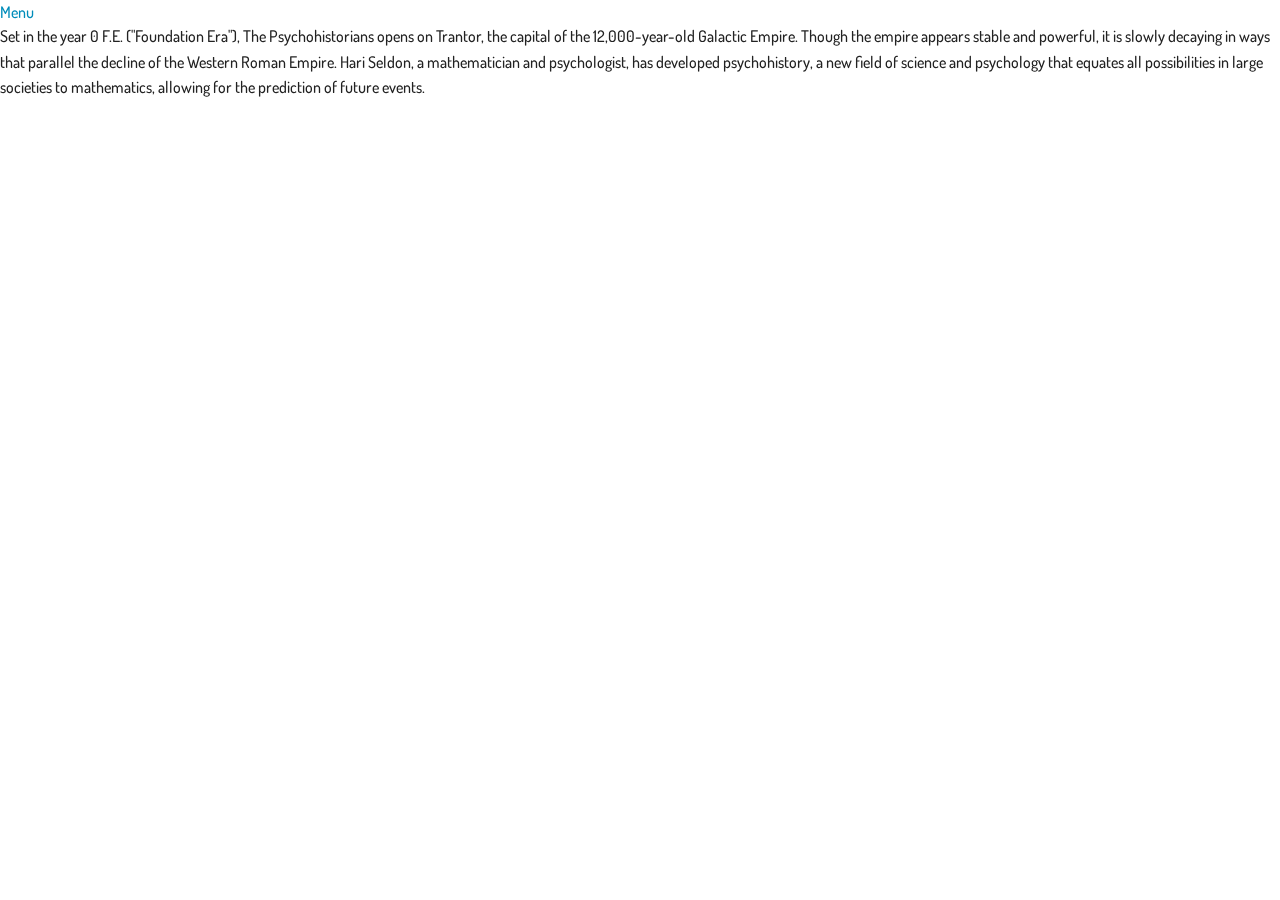
<file: index.html>
<!doctype html>
<html class="no-js" lang="en">
  <head>
    <meta charset="utf-8" />
    <meta name="viewport" content="width=device-width, initial-scale=1.0" />
    <title>Gonzalo Obando</title>

    <!-- css -->
    <link rel="stylesheet" href="assets/css/foundation.min.css" />
    <link rel="stylesheet" href="assets/css/estilos.css" />

    <!-- js -->
    <script src="assets/js/modernizr.js"></script>

</head>
<body>
  <div class="off-canvas-wrap" data-offcanvas>
  <div class="inner-wrap">

    <a class="left-off-canvas-toggle" href="#" >Menu</a>

    <!-- Off Canvas Menu -->
    <aside class="left-off-canvas-menu">
        <!-- whatever you want goes here -->
        <ul>
          <li><a href="#">Item 1</a></li>
        ...
        </ul>
    </aside>

    <!-- main content goes here -->
    <p>Set in the year 0 F.E. ("Foundation Era"), The Psychohistorians opens on Trantor, the capital of the 12,000-year-old Galactic Empire. Though the empire appears stable and powerful, it is slowly decaying in ways that parallel the decline of the Western Roman Empire. Hari Seldon, a mathematician and psychologist, has developed psychohistory, a new field of science and psychology that equates all possibilities in large societies to mathematics, allowing for the prediction of future events.</p>

  <!-- close the off-canvas menu -->
  <a class="exit-off-canvas"></a>

  </div>
</div>


     <!--  <section class="inicio"></section>
      <section class="portafolio"></section>
      <section class="perfil"></section>
      <section class="curriculum"></section>
      <section class="contacto"></section>  -->








  
  <script src="assets/js/jquery.js"></script>
  <script src="assets/js/foundation.min.js"></script>
  <script>
    $(document).foundation();
  </script>


  </body>
</html>
</file>
<file: assets/css/estilos.css>
/** Estilos obando.cl **/

/** Fonts **/
@font-face {
  font-family: 'Conv_Dosis-Medium';
  src: url('../fonts/Dosis-Medium.eot');
  src: local('☺'), 
  url('../fonts/Dosis-Medium.woff') format('woff'), 
  url('../fonts/Dosis-Medium.ttf') format('truetype'), 
  url('../fonts/Dosis-Medium.svg') format('svg');
  font-weight: normal;
  font-style: normal;
}
@font-face {
  font-family: 'Conv_Dosis-Light';
  src: url('../fonts/Dosis-Light.eot');
  src: local('☺'), 
  url('../fonts/Dosis-Light.woff') format('woff'), 
  url('../fonts/Dosis-Light.ttf') format('truetype'), 
  url('../fonts/Dosis-Light.svg') format('svg');
  font-weight: normal;
  font-style: normal;
}
@font-face {
  font-family: 'Conv_Dosis-Bold';
  src: url('../fonts/Dosis-Bold.eot');
  src: local('☺'), 
  url('../fonts/Dosis-Bold.woff') format('woff'), 
  url('../fonts/Dosis-Bold.ttf') format('truetype'), 
  url('../fonts/Dosis-Bold.svg') format('svg');
  font-weight: normal;
  font-style: normal; 
}

/*+ Estructura base +*/

html,body {
	height: 100%;
  padding: 0;
  margin: 0;  
	font-family: 'Conv_Dosis-Medium';
}

.inicio,
.portafolio,
.perfil,
.curriculum,
.contacto {
	position: relative;
	width: 100%;
	height: 100%;
	background: #ddd;
	border-bottom: 1px solid #ccc;
}
.inicio {
	background: url("../img/bg-inicio.gif");
}
</file>
